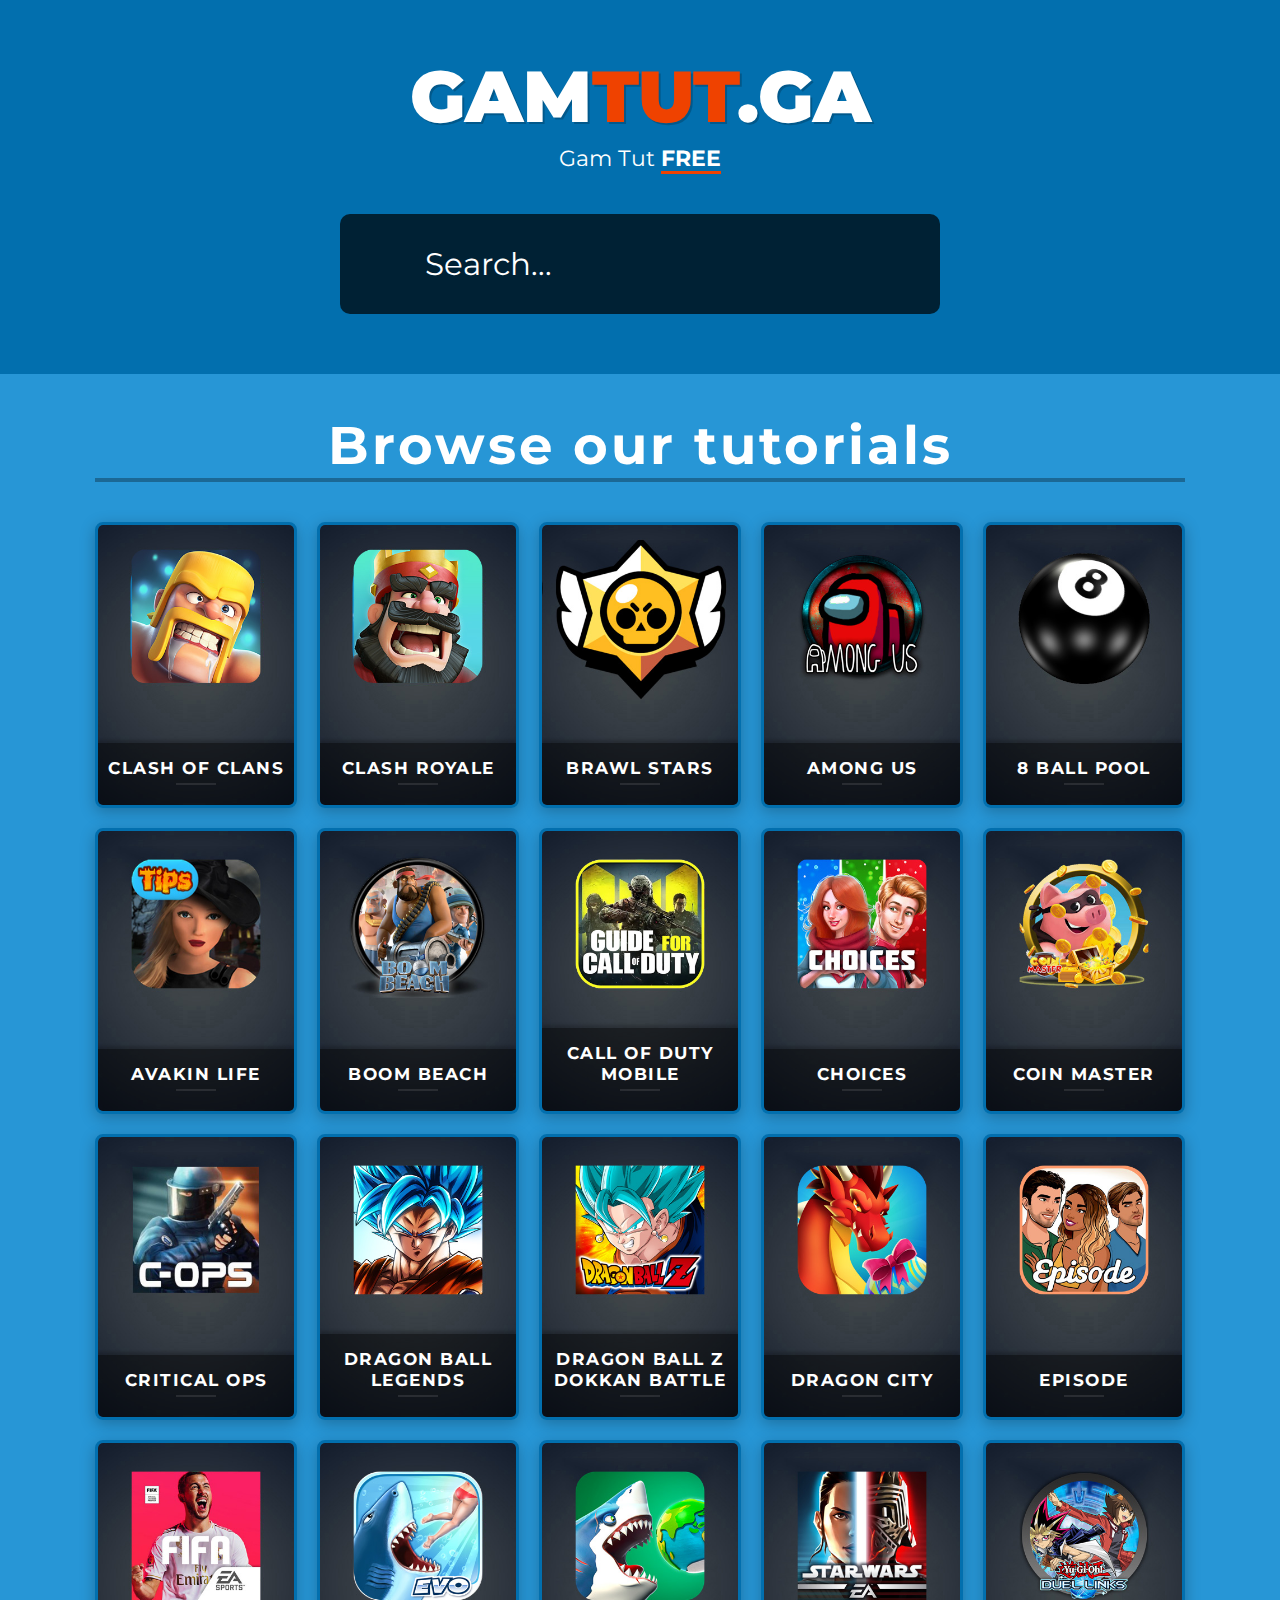
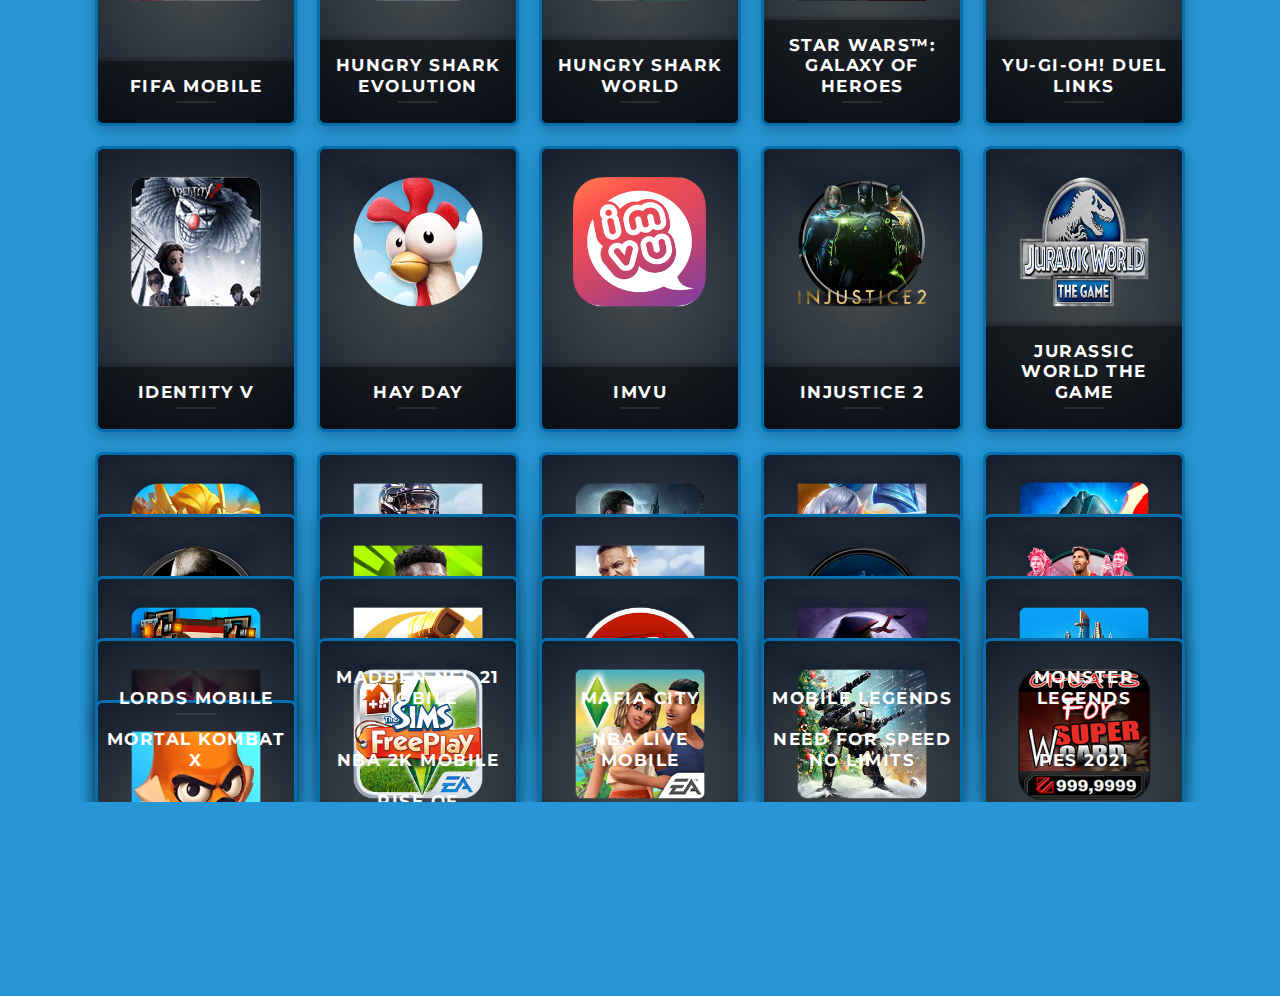
<file: index.html>
<!DOCTYPE html>
<html xmlns="http://www.w3.org/1999/xhtml" lang="en" xml:lang="en">

<!-- Mirrored from matgark.com/1/ by HTTrack Website Copier/3.x [XR&CO'2014], Mon, 13 Sep 2021 19:36:15 GMT -->

<!-- Mirrored from gamtut.ga/goldtut.com/1/ by HTTrack Website Copier/3.x [XR&CO'2014], Sun, 20 Mar 2022 16:24:52 GMT -->
<head>
<title>gamtut.ga</title>
<meta name="viewport" content="width=device-width, initial-scale=1.0" />
<meta name="description" content="matgark.com - GOLD TUTORIAL" />
<meta http-equiv="Content-Type" content="text/html; charset=utf-8" />


<meta property="og:title" content="gamtut.ga" /> 
<meta property="og:description" content="gamtut.ga" /> 
<meta property="og:type" content="website" />
<meta property="og:url" content="https://matgark.com/" /> 



<link href="https://fonts.googleapis.com/css?family=Montserrat:300,400,700,900&amp;display=swap" rel="stylesheet">

<link rel="stylesheet" href="../../css/all.html" integrity="sha384-B4dIYHKNBt8Bc12p+WXckhzcICo0wtJAoU8YZTY5qE0Id1GSseTk6S+L3BlXeVIU" crossorigin="anonymous">
<link rel="stylesheet" href="../../css/icon-font.min.css">

<link href="css/bootstrap.min.css" rel="stylesheet" />
<link href="css/animate.css" rel="stylesheet" />
<link href="css/magnific-popup.css" rel="stylesheet" />
<link href="css/style.css" rel="stylesheet" />
<link rel="shortcut icon" type="image/png" href="img/favicon.png"/>
</head>
<body>
<div class="main">
<div class="left-side-wrapper">
<div class="left-side-inner-wrapper">
<div class="container">
<header>
<div class="header-content">
<h1>gam<span>tut</span>.ga</h1>
<p>Gam Tut <b style="border-bottom:  solid #ef4200;">FREE</b></p>
</div>
</header>
<div class="game-search-wrapper">

<div class="input-icon-wrapper">
<span class="lnr lnr-magnifier"></span>
<input type="text" class="quicksearch input-style" placeholder="Search..." />
</div>
</div>
</div>
</div>
</div>
<div class="right-side-wrapper">
<div class="container">
<div class="bottom-title">
<h2>Browse our tutorials</h2>
</div>
<div class="item-grid-wrapper">
<div class="item-grid-content">


<div class="grid-item">
<a href="tut/Clash-Of-Clans/index.html">
<div class="grid-item-inner">
<img src="img/game-thumbs/Clash-Of-Clans.jpg" class="img-fluid grid-item-img" />
<div class="grid-item-info">
<h4>Clash Of Clans</h4>
</div>
<div class="grid-item-float-wrapper">
<div class="grid-item-float-content">
<span class="lnr lnr-chevron-down-circle"></span>
Continue
</div>
</div>
</div>
</a>
</div>

<div class="grid-item">
<a href="tut/Clash-Royale/index.html">
<div class="grid-item-inner">
<img src="img/game-thumbs/Clash-Royale.jpg" class="img-fluid grid-item-img" />
<div class="grid-item-info">
<h4>Clash Royale</h4>
</div>
<div class="grid-item-float-wrapper">
<div class="grid-item-float-content">
<span class="lnr lnr-chevron-down-circle"></span>
Continue
</div>
</div>
</div>
</a>
</div>

<div class="grid-item">
<a href="tut/Brawl-Stars/index.html">
<div class="grid-item-inner">
<img src="img/game-thumbs/Brawl-Stars.jpg" class="img-fluid grid-item-img" />
<div class="grid-item-info">
<h4>Brawl Stars</h4>
</div>
<div class="grid-item-float-wrapper">
<div class="grid-item-float-content">
<span class="lnr lnr-chevron-down-circle"></span>
Continue
</div>
</div>
</div>
</a>
</div>

<div class="grid-item">
<a href="tut/Among-Us/index.html">
<div class="grid-item-inner">
<img src="img/game-thumbs/Among-Us.jpg" class="img-fluid grid-item-img" />
<div class="grid-item-info">
<h4>Among Us</h4>
</div>
<div class="grid-item-float-wrapper">
<div class="grid-item-float-content">
<span class="lnr lnr-chevron-down-circle"></span>
Continue
</div>
</div>
</div>
</a>
</div>

<div class="grid-item">
<a href="tut/8-Ball-Pool/index.html">
<div class="grid-item-inner">
<img src="img/game-thumbs/8-Ball-Pool.jpg" class="img-fluid grid-item-img" />
<div class="grid-item-info">
<h4>8 Ball Pool</h4>
</div>
<div class="grid-item-float-wrapper">
<div class="grid-item-float-content">
<span class="lnr lnr-chevron-down-circle"></span>
Continue
</div>
</div>
</div>
</a>
</div>

<div class="grid-item">
<a href="tut/Avakin-Life/index.html">
<div class="grid-item-inner">
<img src="img/game-thumbs/Avakin-Life.jpg" class="img-fluid grid-item-img" />
<div class="grid-item-info">
<h4>Avakin Life</h4>
</div>
<div class="grid-item-float-wrapper">
<div class="grid-item-float-content">
<span class="lnr lnr-chevron-down-circle"></span>
Continue
</div>
</div>
</div>
</a>
</div>

<div class="grid-item">
<a href="tut/Boom-Beach/index.html">
<div class="grid-item-inner">
<img src="img/game-thumbs/Boom-Beach.jpg" class="img-fluid grid-item-img" />
<div class="grid-item-info">
<h4>Boom Beach</h4>
</div>
<div class="grid-item-float-wrapper">
<div class="grid-item-float-content">
<span class="lnr lnr-chevron-down-circle"></span>
Continue
</div>
</div>
</div>
</a>
</div>

<div class="grid-item">
<a href="tut/Call-Of-Duty-Mobile/index.html">
<div class="grid-item-inner">
<img src="img/game-thumbs/Call-Of-Duty-Mobile.jpg" class="img-fluid grid-item-img" />
<div class="grid-item-info">
<h4>Call Of Duty Mobile</h4>
</div>
<div class="grid-item-float-wrapper">
<div class="grid-item-float-content">
<span class="lnr lnr-chevron-down-circle"></span>
Continue
</div>
</div>
</div>
</a>
</div>

<div class="grid-item">
<a href="tut/Choices/index.html">
<div class="grid-item-inner">
<img src="img/game-thumbs/Choices.jpg" class="img-fluid grid-item-img" />
<div class="grid-item-info">
<h4>Choices</h4>
</div>
<div class="grid-item-float-wrapper">
<div class="grid-item-float-content">
<span class="lnr lnr-chevron-down-circle"></span>
Continue
</div>
</div>
</div>
</a>
</div>

<div class="grid-item">
<a href="tut/Coin-Master/index.html">
<div class="grid-item-inner">
<img src="img/game-thumbs/Coin-Master.jpg" class="img-fluid grid-item-img" />
<div class="grid-item-info">
<h4>Coin Master</h4>
</div>
<div class="grid-item-float-wrapper">
<div class="grid-item-float-content">
<span class="lnr lnr-chevron-down-circle"></span>
Continue
</div>
</div>
</div>
</a>
</div>

<div class="grid-item">
<a href="tut/Critical-Ops/index.html">
<div class="grid-item-inner">
<img src="img/game-thumbs/Critical-Ops.jpg" class="img-fluid grid-item-img" />
<div class="grid-item-info">
<h4>Critical Ops</h4>
</div>
<div class="grid-item-float-wrapper">
<div class="grid-item-float-content">
<span class="lnr lnr-chevron-down-circle"></span>
Continue
</div>
</div>
</div>
</a>
</div>

<div class="grid-item">
<a href="tut/Dragon-Ball-Legends/index.html">
<div class="grid-item-inner">
<img src="img/game-thumbs/Dragon-Ball-Legends.jpg" class="img-fluid grid-item-img" />
<div class="grid-item-info">
<h4>Dragon Ball Legends</h4>
</div>
<div class="grid-item-float-wrapper">
<div class="grid-item-float-content">
<span class="lnr lnr-chevron-down-circle"></span>
Continue
</div>
</div>
</div>
</a>
</div>

<div class="grid-item">
<a href="tut/Dragon-Ball-Z-Dokkan-Battle/index.html">
<div class="grid-item-inner">
<img src="img/game-thumbs/Dragon-Ball-Z-Dokkan-Battle.jpg" class="img-fluid grid-item-img" />
<div class="grid-item-info">
<h4>Dragon Ball Z Dokkan Battle</h4>
</div>
<div class="grid-item-float-wrapper">
<div class="grid-item-float-content">
<span class="lnr lnr-chevron-down-circle"></span>
Continue
</div>
</div>
</div>
</a>
</div>

<div class="grid-item">
<a href="tut/Dragon-City/index.html">
<div class="grid-item-inner">
<img src="img/game-thumbs/Dragon-City.jpg" class="img-fluid grid-item-img" />
<div class="grid-item-info">
<h4>Dragon City</h4>
</div>
<div class="grid-item-float-wrapper">
<div class="grid-item-float-content">
<span class="lnr lnr-chevron-down-circle"></span>
Continue
</div>
</div>
</div>
</a>
</div>

<div class="grid-item">
<a href="tut/Episode/index.html">
<div class="grid-item-inner">
<img src="img/game-thumbs/Episode.jpg" class="img-fluid grid-item-img" />
<div class="grid-item-info">
<h4>Episode</h4>
</div>
<div class="grid-item-float-wrapper">
<div class="grid-item-float-content">
<span class="lnr lnr-chevron-down-circle"></span>
Continue
</div>
</div>
</div>
</a>
</div>

<div class="grid-item">
<a href="tut/Fifa-Mobile/index.html">
<div class="grid-item-inner">
<img src="img/game-thumbs/Fifa-Mobile.jpg" class="img-fluid grid-item-img" />
<div class="grid-item-info">
<h4>Fifa Mobile</h4>
</div>
<div class="grid-item-float-wrapper">
<div class="grid-item-float-content">
<span class="lnr lnr-chevron-down-circle"></span>
Continue
</div>
</div>
</div>
</a>
</div>

<div class="grid-item">
<a href="tut/Hungry-Shark-Evolution/index.html">
<div class="grid-item-inner">
<img src="img/game-thumbs/Hungry-Shark-Evolution.jpg" class="img-fluid grid-item-img" />
<div class="grid-item-info">
<h4>Hungry Shark Evolution</h4>
</div>
<div class="grid-item-float-wrapper">
<div class="grid-item-float-content">
<span class="lnr lnr-chevron-down-circle"></span>
Continue
</div>
</div>
</div>
</a>
</div>

<div class="grid-item">
<a href="tut/Hungry-Shark-World/index.html">
<div class="grid-item-inner">
<img src="img/game-thumbs/Hungry-Shark-World.jpg" class="img-fluid grid-item-img" />
<div class="grid-item-info">
<h4>Hungry Shark World</h4>
</div>
<div class="grid-item-float-wrapper">
<div class="grid-item-float-content">
<span class="lnr lnr-chevron-down-circle"></span>
Continue
</div>
</div>
</div>
</a>
</div>

<div class="grid-item">
<a href="tut/Star-Wars-Galaxy-of-Heroes/index.html">
<div class="grid-item-inner">
<img src="img/game-thumbs/Star-Wars-Galaxy-of-Heroes.jpg" class="img-fluid grid-item-img" />
<div class="grid-item-info">
<h4>Star Wars™: Galaxy of Heroes</h4>
</div>
<div class="grid-item-float-wrapper">
<div class="grid-item-float-content">
<span class="lnr lnr-chevron-down-circle"></span>
Continue
</div>
</div>
</div>
</a>
</div>

<div class="grid-item">
<a href="tut/Yu-Gi-Oh%21-Duel-Links/index.html">
<div class="grid-item-inner">
<img src="img/game-thumbs/Yu-Gi-Oh%21-Duel-Links.jpg" class="img-fluid grid-item-img" />
<div class="grid-item-info">
<h4>Yu-Gi-Oh! Duel Links</h4>
</div>
<div class="grid-item-float-wrapper">
<div class="grid-item-float-content">
<span class="lnr lnr-chevron-down-circle"></span>
Continue
</div>
</div>
</div>
</a>
</div>

<div class="grid-item">
<a href="tut/Identity-V/index.html">
<div class="grid-item-inner">
<img src="img/game-thumbs/Identity-V.jpg" class="img-fluid grid-item-img" />
<div class="grid-item-info">
<h4>Identity V</h4>
</div>
<div class="grid-item-float-wrapper">
<div class="grid-item-float-content">
<span class="lnr lnr-chevron-down-circle"></span>
Continue
</div>
</div>
</div>
</a>
</div>

<div class="grid-item">
<a href="tut/Hay-Day/index.html">
<div class="grid-item-inner">
<img src="img/game-thumbs/Hay-Day.jpg" class="img-fluid grid-item-img" />
<div class="grid-item-info">
<h4>Hay Day</h4>
</div>
<div class="grid-item-float-wrapper">
<div class="grid-item-float-content">
<span class="lnr lnr-chevron-down-circle"></span>
Continue
</div>
</div>
</div>
</a>
</div>

<div class="grid-item">
<a href="tut/IMVU/index.html">
<div class="grid-item-inner">
<img src="img/game-thumbs/IMVU.jpg" class="img-fluid grid-item-img" />
<div class="grid-item-info">
<h4>IMVU</h4>
</div>
<div class="grid-item-float-wrapper">
<div class="grid-item-float-content">
<span class="lnr lnr-chevron-down-circle"></span>
Continue
</div>
</div>
</div>
</a>
</div>

<div class="grid-item">
<a href="tut/Injustice-2/index.html">
<div class="grid-item-inner">
<img src="img/game-thumbs/Injustice-2.jpg" class="img-fluid grid-item-img" />
<div class="grid-item-info">
<h4>Injustice 2</h4>
</div>
<div class="grid-item-float-wrapper">
<div class="grid-item-float-content">
<span class="lnr lnr-chevron-down-circle"></span>
Continue
</div>
</div>
</div>
</a>
</div>

<div class="grid-item">
<a href="tut/Jurassic-World-the-game/index.html">
<div class="grid-item-inner">
<img src="img/game-thumbs/Jurassic-World-the-game.jpg" class="img-fluid grid-item-img" />
<div class="grid-item-info">
<h4>Jurassic World the game</h4>
</div>
<div class="grid-item-float-wrapper">
<div class="grid-item-float-content">
<span class="lnr lnr-chevron-down-circle"></span>
Continue
</div>
</div>
</div>
</a>
</div>

<div class="grid-item">
<a href="tut/Lords-Mobile/index.html">
<div class="grid-item-inner">
<img src="img/game-thumbs/Lords-Mobile.jpg" class="img-fluid grid-item-img" />
<div class="grid-item-info">
<h4>Lords Mobile</h4>
</div>
<div class="grid-item-float-wrapper">
<div class="grid-item-float-content">
<span class="lnr lnr-chevron-down-circle"></span>
Continue
</div>
</div>
</div>
</a>
</div>

<div class="grid-item">
<a href="tut/Madden-NFL-21-Mobile/index.html">
<div class="grid-item-inner">
<img src="img/game-thumbs/Madden-NFL-21-Mobile.jpg" class="img-fluid grid-item-img" />
<div class="grid-item-info">
<h4>Madden NFL 21 Mobile</h4>
</div>
<div class="grid-item-float-wrapper">
<div class="grid-item-float-content">
<span class="lnr lnr-chevron-down-circle"></span>
Continue
</div>
</div>
</div>
</a>
</div>

<div class="grid-item">
<a href="tut/Mafia-City/index.html">
<div class="grid-item-inner">
<img src="img/game-thumbs/Mafia-City.jpg" class="img-fluid grid-item-img" />
<div class="grid-item-info">
<h4>Mafia City</h4>
</div>
<div class="grid-item-float-wrapper">
<div class="grid-item-float-content">
<span class="lnr lnr-chevron-down-circle"></span>
Continue
</div>
</div>
</div>
</a>
</div>

<div class="grid-item">
<a href="tut/Mobile-Legends/index.html">
<div class="grid-item-inner">
<img src="img/game-thumbs/Mobile-Legends.jpg" class="img-fluid grid-item-img" />
<div class="grid-item-info">
<h4>Mobile Legends</h4>
</div>
<div class="grid-item-float-wrapper">
<div class="grid-item-float-content">
<span class="lnr lnr-chevron-down-circle"></span>
Continue
</div>
</div>
</div>
</a>
</div>

<div class="grid-item">
<a href="tut/Monster-Legends/index.html">
<div class="grid-item-inner">
<img src="img/game-thumbs/Monster-Legends.jpg" class="img-fluid grid-item-img" />
<div class="grid-item-info">
<h4>Monster Legends</h4>
</div>
<div class="grid-item-float-wrapper">
<div class="grid-item-float-content">
<span class="lnr lnr-chevron-down-circle"></span>
Continue
</div>
</div>
</div>
</a>
</div>

<div class="grid-item">
<a href="tut/Mortal-Kombat-X/index.html">
<div class="grid-item-inner">
<img src="img/game-thumbs/Mortal-Kombat-X.jpg" class="img-fluid grid-item-img" />
<div class="grid-item-info">
<h4>Mortal Kombat X</h4>
</div>
<div class="grid-item-float-wrapper">
<div class="grid-item-float-content">
<span class="lnr lnr-chevron-down-circle"></span>
Continue
</div>
</div>
</div>
</a>
</div>

<div class="grid-item">
<a href="tut/NBA2K-Mobile/index.html">
<div class="grid-item-inner">
<img src="img/game-thumbs/NBA2K-Mobile.jpg" class="img-fluid grid-item-img" />
<div class="grid-item-info">
<h4>NBA 2K Mobile</h4>
</div>
<div class="grid-item-float-wrapper">
<div class="grid-item-float-content">
<span class="lnr lnr-chevron-down-circle"></span>
Continue
</div>
</div>
</div>
</a>
</div>

<div class="grid-item">
<a href="tut/NBA-Live-Mobile/index.html">
<div class="grid-item-inner">
<img src="img/game-thumbs/NBA-Live-Mobile.jpg" class="img-fluid grid-item-img" />
<div class="grid-item-info">
<h4>NBA Live Mobile</h4>
</div>
<div class="grid-item-float-wrapper">
<div class="grid-item-float-content">
<span class="lnr lnr-chevron-down-circle"></span>
Continue
</div>
</div>
</div>
</a>
</div>

<div class="grid-item">
<a href="tut/Need-for-Speed/index.html">
<div class="grid-item-inner">
<img src="img/game-thumbs/Need-for-Speed.jpg" class="img-fluid grid-item-img" />
<div class="grid-item-info">
<h4>Need For Speed No Limits</h4>
</div>
<div class="grid-item-float-wrapper">
<div class="grid-item-float-content">
<span class="lnr lnr-chevron-down-circle"></span>
Continue
</div>
</div>
</div>
</a>
</div>

<div class="grid-item">
<a href="tut/PES-2021/index.html">
<div class="grid-item-inner">
<img src="img/game-thumbs/PES-2021.jpg" class="img-fluid grid-item-img" />
<div class="grid-item-info">
<h4>PES 2021</h4>
</div>
<div class="grid-item-float-wrapper">
<div class="grid-item-float-content">
<span class="lnr lnr-chevron-down-circle"></span>
Continue
</div>
</div>
</div>
</a>
</div>

<div class="grid-item">
<a href="tut/Pixel-Gun-3d/index.html">
<div class="grid-item-inner">
<img src="img/game-thumbs/Pixel-Gun-3d.jpg" class="img-fluid grid-item-img" />
<div class="grid-item-info">
<h4>Pixel Gun 3d</h4>
</div>
<div class="grid-item-float-wrapper">
<div class="grid-item-float-content">
<span class="lnr lnr-chevron-down-circle"></span>
Continue
</div>
</div>
</div>
</a>
</div>

<div class="grid-item">
<a href="tut/Rise-of-Kingdoms/index.html">
<div class="grid-item-inner">
<img src="img/game-thumbs/Rise-of-Kingdoms.jpg" class="img-fluid grid-item-img" />
<div class="grid-item-info">
<h4>Rise of Kingdoms</h4>
</div>
<div class="grid-item-float-wrapper">
<div class="grid-item-float-content">
<span class="lnr lnr-chevron-down-circle"></span>
Continue
</div>
</div>
</div>
</a>
</div>

<div class="grid-item">
<a href="tut/Roblox/index.html">
<div class="grid-item-inner">
<img src="img/game-thumbs/Roblox.jpg" class="img-fluid grid-item-img" />
<div class="grid-item-info">
<h4>Roblox</h4>
</div>
<div class="grid-item-float-wrapper">
<div class="grid-item-float-content">
<span class="lnr lnr-chevron-down-circle"></span>
Continue
</div>
</div>
</div>
</a>
</div>

<div class="grid-item">
<a href="tut/Shadow-Fight-3/index.html">
<div class="grid-item-inner">
<img src="img/game-thumbs/Shadow-Fight-3.jpg" class="img-fluid grid-item-img" />
<div class="grid-item-info">
<h4>Shadow Fight 3</h4>
</div>
<div class="grid-item-float-wrapper">
<div class="grid-item-float-content">
<span class="lnr lnr-chevron-down-circle"></span>
Continue
</div>
</div>
</div>
</a>
</div>

<div class="grid-item">
<a href="tut/SimCity-BuildIt/index.html">
<div class="grid-item-inner">
<img src="img/game-thumbs/SimCity-BuildIt.jpg" class="img-fluid grid-item-img" />
<div class="grid-item-info">
<h4>SimCity BuildIt</h4>
</div>
<div class="grid-item-float-wrapper">
<div class="grid-item-float-content">
<span class="lnr lnr-chevron-down-circle"></span>
Continue
</div>
</div>
</div>
</a>
</div>

<div class="grid-item">
<a href="tut/Tabou-Stories/index.html">
<div class="grid-item-inner">
<img src="img/game-thumbs/Tabou-Stories.jpg" class="img-fluid grid-item-img" />
<div class="grid-item-info">
<h4>Tabou Stories</h4>
</div>
<div class="grid-item-float-wrapper">
<div class="grid-item-float-content">
<span class="lnr lnr-chevron-down-circle"></span>
Continue
</div>
</div>
</div>
</a>
</div>

<div class="grid-item">
<a href="tut/The-Sims-FreePlay/index.html">
<div class="grid-item-inner">
<img src="img/game-thumbs/The-Sims-FreePlay.jpg" class="img-fluid grid-item-img" />
<div class="grid-item-info">
<h4>The Sims FreePlay</h4>
</div>
<div class="grid-item-float-wrapper">
<div class="grid-item-float-content">
<span class="lnr lnr-chevron-down-circle"></span>
Continue
</div>
</div>
</div>
</a>
</div>

<div class="grid-item">
<a href="tut/The-Sims-Mobile/index.html">
<div class="grid-item-inner">
<img src="img/game-thumbs/The-Sims-Mobile.jpg" class="img-fluid grid-item-img" />
<div class="grid-item-info">
<h4>The Sims Mobile</h4>
</div>
<div class="grid-item-float-wrapper">
<div class="grid-item-float-content">
<span class="lnr lnr-chevron-down-circle"></span>
Continue
</div>
</div>
</div>
</a>
</div>

<div class="grid-item">
<a href="tut/War-Robots/index.html">
<div class="grid-item-inner">
<img src="img/game-thumbs/War-Robots.jpg" class="img-fluid grid-item-img" />
<div class="grid-item-info">
<h4>War Robots</h4>
</div>
<div class="grid-item-float-wrapper">
<div class="grid-item-float-content">
<span class="lnr lnr-chevron-down-circle"></span>
Continue
</div>
</div>
</div>
</a>
</div>

<div class="grid-item">
<a href="tut/WWE-SuperCard/index.html">
<div class="grid-item-inner">
<img src="img/game-thumbs/WWE-SuperCard.jpg" class="img-fluid grid-item-img" />
<div class="grid-item-info">
<h4>WWE SuperCard</h4>
</div>
<div class="grid-item-float-wrapper">
<div class="grid-item-float-content">
<span class="lnr lnr-chevron-down-circle"></span>
Continue
</div>
</div>
</div>
</a>
</div>

<div class="grid-item">
<a href="tut/Zooba/index.html">
<div class="grid-item-inner">
<img src="img/game-thumbs/Zooba.jpg" class="img-fluid grid-item-img" />
<div class="grid-item-info">
<h4>Zooba</h4>
</div>
<div class="grid-item-float-wrapper">
<div class="grid-item-float-content">
<span class="lnr lnr-chevron-down-circle"></span>
Continue
</div>
</div>
</div>
</a>
</div>






</div>
<div class="no-result-found-wrapper">
	<span class="lnr lnr-sad"></span>
	<span>Nothing Found</span>
	<p>We could not find anything that matches your search query...</p>
</div>
</div>
</div>
</div>

<script type="text/javascript" src="js/jquery.min.js"></script>
<script type="text/javascript" src="js/bootstrap.min.js"></script>
<script type="text/javascript" src="js/jquery.magnific-popup.min.js"></script>
<script src="js/isotope.pkgd.min.js"></script>
<!-- <script type="text/javascript" src="js/isotope.pkgd.min.js"></script>
<script type="text/javascript" src="js/main.js"></script>
<script type="text/javascript">

document.addEventListener("contextmenu", function(e){

		e.preventDefault();

	}, false);

	</script> -->
<script>
	$('.item-grid-content').isotope({
		// options
		itemSelector: '.grid-item',
		layoutMode: 'fitRows'
	});

	$('.item-grid-content').on('arrangeComplete', function (event, filteredItems) {
		if (filteredItems.length == 0)
			$('.no-result-found-wrapper').show();
		else
			$('.no-result-found-wrapper').hide();
	});

	$('.quicksearch').keyup(function () {
		var searchText = $(this).val().toLowerCase();
		$('.item-grid-content').isotope({
			filter: function () {
				var name = $(this).find('h4').text().toLowerCase();
				return name.includes(searchText) || searchText.includes(name);
			}
		});
		
	});
</script>
</body>

<!-- Mirrored from matgark.com/1/ by HTTrack Website Copier/3.x [XR&CO'2014], Mon, 13 Sep 2021 19:36:46 GMT -->

<!-- Mirrored from gamtut.ga/goldtut.com/1/ by HTTrack Website Copier/3.x [XR&CO'2014], Sun, 20 Mar 2022 16:26:49 GMT -->
</html>
</file>
<file: css/style.css>
::selection{background:#218ecc;color:#fff}::-moz-selection{background:#218ecc;color:#fff}body{overflow-x:hidden;background:#2796d6}html{overflow-y:scroll;overflow-x:hidden}ul li{list-style-type:none}header,section{position:relative}a,button{-webkit-transition:all .2s ease-in-out 0s;-moz-transition:all .2s ease-in-out 0s;-ms-transition:all .2s ease-in-out 0s;-o-transition:all .2s ease-in-out 0s;transition:all .2s ease-in-out 0s}a:hover,a:focus,a:visited,a:active{text-decoration:none!important;outline:none!important}.double-margin{margin-right:-30px;margin-left:-30px}.double-padding{padding-right:30px;padding-left:30px}.no-padding-right{padding-right:0}.no-padding-left{padding-left:0}body{font-family:montserrat,sans-serif;color:#fff;font-size:24px}h1,h2,h3,h4,h5,h6{font-weight:700}.left-side-wrapper{position:relative}.left-side-inner-wrapper{background:#026fae;padding:60px 0}header{position:relative;text-align:center;color:#fff;margin-bottom:40px}header h1{font-size:3em;margin:0 0 10px;line-height:1;font-weight:900;text-shadow:2px 2px 0 rgba(0,0,0,.2);text-transform:uppercase}header h1 span{color:#ef4200}header p{font-size:300;color:#fff;margin:0;font-size:.9em}.game-search-wrapper{position:relative;max-width:600px;margin:0 auto}.game-search-wrapper h3{font-size:1em;text-align:center;margin:0 0 3px;color:#ef4200;font-weight:900;letter-spacing:1px;text-transform:uppercase}.game-search-wrapper h3 span{color:#ff2846}.input-icon-wrapper{position:relative;margin:0 auto}.input-icon-wrapper span.lnr{position:absolute;font-size:30px;color:#fff;left:30px;top:37px}.input-style{height:100px;font-size:1.3em;color:#fff;outline:none!important;width:100%;padding:0 15px 0 85px;border:none;box-shadow:none;background:rgba(0,0,0,.7);border-radius:10px}.input-style::-webkit-input-placeholder{color:#fff;opacity:1}.input-style::-moz-placeholder{color:#fff;opacity:1}.input-style:-ms-input-placeholder{color:#fff;opacity:1}.input-style:-moz-placeholder{color:#fff;opacity:1}.right-side-wrapper{position:relative;padding:40px 80px 50px}.right-side-wrapper .container{max-width:1200px}.bottom-title h2{text-align:center;font-size:2.4em;letter-spacing:3px;border-bottom:4px solid rgba(0,0,0,.3);margin:0 0 30px}.item-grid-content{position:relative;margin:0 -10px}.no-result-found-wrapper{display:block;text-align:center;font-size:2.4em;display:none;color:#fff;font-weight:300;text-transform:uppercase;letter-spacing:3px;margin:80px 0 0}.no-result-found-wrapper span.lnr{font-size:3.4em;display:block;margin:0 0 20px;color:#026fae}.no-result-found-wrapper p{font-size:.4em;max-width:600px;margin:20px auto 0;color:#999}.grid-item{cursor:pointer;padding:10px;width:20%}.grid-item img{max-width:100%}.grid-item-inner{position:relative;overflow:hidden;-webkit-transition:-webkit-transform 300ms cubic-bezier(.225,3,.485,.895);transition:-webkit-transform 300ms cubic-bezier(.225,3,.485,.895);transition:transform 300ms cubic-bezier(.225,3,.485,.895);transition:transform 300ms cubic-bezier(.225,3,.485,.895),-webkit-transform 300ms cubic-bezier(.225,3,.485,.895)}.grid-item:hover .grid-item-inner{transform:scale(1.05);-webkit-transform:scale(1.05)}.grid-item-inner{box-shadow:0 4px 15px 0 rgba(0,0,0,.25);border-radius:8px;overflow:hidden;border:3px solid #026fae}.grid-item-info{position:absolute;background:rgba(0,0,0,.5);box-shadow:0 -3px 3px 0 rgba(0,0,0,.2);bottom:0;text-align:center;width:100%;padding:20px 12px;-webkit-transition:all .2s ease-in-out 0s;-moz-transition:all .2s ease-in-out 0s;-ms-transition:all .2s ease-in-out 0s;-o-transition:all .2s ease-in-out 0s;transition:all .2s ease-in-out 0s}.grid-item-info h4{font-size:.8em;margin:0;text-transform:uppercase;font-weight:700;letter-spacing:1.5px;color:#fff;z-index:2;position:relative}.grid-item-info h4:after{content:'';display:block;width:40px;height:2px;background:rgba(255,255,255,.1);margin:5px auto}.grid-item-info span{font-size:.55em;font-weight:400;color:#ccc;display:block;line-height:1.4;margin:5px 0 0}.grid-item-float-wrapper{position:absolute;top:15%;left:0;width:100%;opacity:0;-webkit-transition:all .2s ease-in-out 0s;-moz-transition:all .2s ease-in-out 0s;-ms-transition:all .2s ease-in-out 0s;-o-transition:all .2s ease-in-out 0s;transition:all .2s ease-in-out 0s}.grid-item-float-content{background:#ef4200;width:100px;height:60px;text-align:center;border-radius:10px;font-weight:700;font-size:.5em;text-transform:uppercase;color:#fff;padding:5px 0 0;margin:0 auto;box-shadow:0 0 15px 0 rgba(0,0,0,.8)}.grid-item-float-content span{color:#fff;font-weight:400;display:block;font-size:2em;margin:0 0 5px}.grid-item:hover .grid-item-float-wrapper{top:35%;opacity:1}.animation-delay-200{-webkit-animation-delay:.2s;animation-delay:.2s}.animation-delay-400{-webkit-animation-delay:.4s;animation-delay:.4s}.animation-delay-600{-webkit-animation-delay:.6s;animation-delay:.6s}.animation-delay-800{-webkit-animation-delay:.8s;animation-delay:.8s}.animation-delay-1000{-webkit-animation-delay:1s;animation-delay:1s}.animation-delay-1200{-webkit-animation-delay:1.2s;animation-delay:1.2s}.animation-delay-1400{-webkit-animation-delay:1.4s;animation-delay:1.4s}.animation-delay-1600{-webkit-animation-delay:1.6s;animation-delay:1.6s}.animation-delay-1800{-webkit-animation-delay:1.8s;animation-delay:1.8s}@media screen and (max-width:1440px){.left-side-inner-wrapper{padding:60px 0}header h1{font-size:3em}header p{font-size:.9em}.bottom-title h2{font-size:2.2em}.grid-item-info h4{font-size:.7em}.grid-item-info{padding:15px 7px}.grid-item{padding:10px}}@media screen and (max-width:1200px){.grid-item{width:25%}header{margin-bottom:30px}.right-side-wrapper{padding:40px 30px 50px}}@media screen and (max-width:993px){.bottom-title h2{margin-bottom:20px}.grid-item-info h4{font-size:.6em;letter-spacing:0}.grid-item-info span{font-size:.5em}}@media screen and (max-width:767px){.left-side-inner-wrapper{padding:40px 0}header h1{font-size:2.4em}header p{font-size:.8em}.bottom-title h2{font-size:1.8em}.grid-item{width:33%}.right-side-wrapper{padding:30px 20px 50px}.grid-item{padding:10px 5px}}@media screen and (max-width:500px){header h1{font-size:2em}header p{font-size:.7em}.bottom-title h2{font-size:1.4em;line-height:1}.grid-item{width:50%}.no-result-found-wrapper span.lnr{font-size:2.4em}.no-result-found-wrapper{font-size:1.4em}}@media screen and (max-width:420px){.left-side-inner-wrapper{padding:30px 0}.input-style{height:70px}.input-icon-wrapper span.lnr{top:22px}.right-side-wrapper{padding:30px 10px 50px}header h1{font-size:1.6em}header p{font-size:.7em}.grid-item{width:50%}.input-style{font-size:1em}.grid-item-info span{font-size:.4em}.bottom-title h2{font-size:1.2em;letter-spacing:0;padding-bottom:5px;line-height:1}}@media screen and (max-width:350px){.right-side-wrapper{padding:20px 5px 50px}header h1{font-size:1.3em}header p{font-size:.7em}.bottom-title h2{font-size:1.2em}.grid-item{width:50%}.input-style{font-size:.8em}.grid-item-info span{font-size:.4em}.grid-item{padding:5px 3px}}

.iframe-container{
  position: relative;
  width: 100%;
  padding-bottom: 56.25%; 
  height: 0;
}
.iframe-container iframe{
  position: absolute;
  top:0;
  left: 0;
  width: 100%;
  height: 100%;
}

span.small {
  font-size: smaller;
}

.button {
  background-color: Crimson;
  border: none;
  color: white;
  padding: 15px 32px;
  text-align: center;
  text-decoration: none;
  display: inline-block;
  font-size: 16px;
  margin: 4px 2px;
  cursor: pointer;
}

.button2 {background-color: LightSalmon;}
.button3 {background-color: Crimson;} 
.button4 {background-color: MidnightBlue;} 
.button5 {background-color: Indigo;}

.button1 {padding: 10px 24px;}
.button2 {padding: 12px 28px;}
.button3 {padding: 14px 40px;}
.button4 {padding: 32px 16px;}
.button5 {padding: 16px;}

.button1 {width: 250px;}
.button2 {width: 50%;}
.button3 {width: 100%;}

.button1 {border-radius: 2px;}
.button2 {border-radius: 4px;}
.button3 {border-radius: 18px;}
.button4 {border-radius: 12px;}
.button5 {border-radius: 50%;}



.button1 {
  box-shadow: 0 8px 16px 0 rgba(0,0,0,0.2), 0 6px 20px 0 rgba(0,0,0,0.19);
}

.button3:hover {
  box-shadow: 0 12px 16px 0 rgba(0,0,0,0.24), 0 17px 50px 0 rgba(0,0,0,0.19);
}


font-size: 4px !important;
</file>
<file: css/icon-font.min.css>
/*
Linearicons Free v1.0.0 - https://linearicons.com/free
By Perxis - https://perxis.com
(c) 2014-2015 Perxis.com
License: https://linearicons.com/free/license
*/
@font-face{font-family:Linearicons-Free;src:url(Linearicons-Free.eot);src:url(https://cdn.linearicons.com/free/1.0.0/Linearicons-Free.eot?#iefix) format('embedded-opentype'),url(https://cdn.linearicons.com/free/1.0.0/Linearicons-Free.woff2) format('woff2'),url(https://cdn.linearicons.com/free/1.0.0/Linearicons-Free.ttf) format('truetype'),url(https://cdn.linearicons.com/free/1.0.0/Linearicons-Free.woff) format('woff'),url(https://cdn.linearicons.com/free/1.0.0/Linearicons-Free.svg#Linearicons-Free) format('svg');font-weight:400;font-style:normal}.lnr{font-family:Linearicons-Free;speak:none;font-style:normal;font-weight:400;font-variant:normal;text-transform:none;line-height:1;-webkit-font-smoothing:antialiased;-moz-osx-font-smoothing:grayscale}.lnr-home:before{content:"\e800"}.lnr-apartment:before{content:"\e801"}.lnr-pencil:before{content:"\e802"}.lnr-magic-wand:before{content:"\e803"}.lnr-drop:before{content:"\e804"}.lnr-lighter:before{content:"\e805"}.lnr-poop:before{content:"\e806"}.lnr-sun:before{content:"\e807"}.lnr-moon:before{content:"\e808"}.lnr-cloud:before{content:"\e809"}.lnr-cloud-upload:before{content:"\e80a"}.lnr-cloud-download:before{content:"\e80b"}.lnr-cloud-sync:before{content:"\e80c"}.lnr-cloud-check:before{content:"\e80d"}.lnr-database:before{content:"\e80e"}.lnr-lock:before{content:"\e80f"}.lnr-cog:before{content:"\e810"}.lnr-trash:before{content:"\e811"}.lnr-dice:before{content:"\e812"}.lnr-heart:before{content:"\e813"}.lnr-star:before{content:"\e814"}.lnr-star-half:before{content:"\e815"}.lnr-star-empty:before{content:"\e816"}.lnr-flag:before{content:"\e817"}.lnr-envelope:before{content:"\e818"}.lnr-paperclip:before{content:"\e819"}.lnr-inbox:before{content:"\e81a"}.lnr-eye:before{content:"\e81b"}.lnr-printer:before{content:"\e81c"}.lnr-file-empty:before{content:"\e81d"}.lnr-file-add:before{content:"\e81e"}.lnr-enter:before{content:"\e81f"}.lnr-exit:before{content:"\e820"}.lnr-graduation-hat:before{content:"\e821"}.lnr-license:before{content:"\e822"}.lnr-music-note:before{content:"\e823"}.lnr-film-play:before{content:"\e824"}.lnr-camera-video:before{content:"\e825"}.lnr-camera:before{content:"\e826"}.lnr-picture:before{content:"\e827"}.lnr-book:before{content:"\e828"}.lnr-bookmark:before{content:"\e829"}.lnr-user:before{content:"\e82a"}.lnr-users:before{content:"\e82b"}.lnr-shirt:before{content:"\e82c"}.lnr-store:before{content:"\e82d"}.lnr-cart:before{content:"\e82e"}.lnr-tag:before{content:"\e82f"}.lnr-phone-handset:before{content:"\e830"}.lnr-phone:before{content:"\e831"}.lnr-pushpin:before{content:"\e832"}.lnr-map-marker:before{content:"\e833"}.lnr-map:before{content:"\e834"}.lnr-location:before{content:"\e835"}.lnr-calendar-full:before{content:"\e836"}.lnr-keyboard:before{content:"\e837"}.lnr-spell-check:before{content:"\e838"}.lnr-screen:before{content:"\e839"}.lnr-smartphone:before{content:"\e83a"}.lnr-tablet:before{content:"\e83b"}.lnr-laptop:before{content:"\e83c"}.lnr-laptop-phone:before{content:"\e83d"}.lnr-power-switch:before{content:"\e83e"}.lnr-bubble:before{content:"\e83f"}.lnr-heart-pulse:before{content:"\e840"}.lnr-construction:before{content:"\e841"}.lnr-pie-chart:before{content:"\e842"}.lnr-chart-bars:before{content:"\e843"}.lnr-gift:before{content:"\e844"}.lnr-diamond:before{content:"\e845"}.lnr-linearicons:before{content:"\e846"}.lnr-dinner:before{content:"\e847"}.lnr-coffee-cup:before{content:"\e848"}.lnr-leaf:before{content:"\e849"}.lnr-paw:before{content:"\e84a"}.lnr-rocket:before{content:"\e84b"}.lnr-briefcase:before{content:"\e84c"}.lnr-bus:before{content:"\e84d"}.lnr-car:before{content:"\e84e"}.lnr-train:before{content:"\e84f"}.lnr-bicycle:before{content:"\e850"}.lnr-wheelchair:before{content:"\e851"}.lnr-select:before{content:"\e852"}.lnr-earth:before{content:"\e853"}.lnr-smile:before{content:"\e854"}.lnr-sad:before{content:"\e855"}.lnr-neutral:before{content:"\e856"}.lnr-mustache:before{content:"\e857"}.lnr-alarm:before{content:"\e858"}.lnr-bullhorn:before{content:"\e859"}.lnr-volume-high:before{content:"\e85a"}.lnr-volume-medium:before{content:"\e85b"}.lnr-volume-low:before{content:"\e85c"}.lnr-volume:before{content:"\e85d"}.lnr-mic:before{content:"\e85e"}.lnr-hourglass:before{content:"\e85f"}.lnr-undo:before{content:"\e860"}.lnr-redo:before{content:"\e861"}.lnr-sync:before{content:"\e862"}.lnr-history:before{content:"\e863"}.lnr-clock:before{content:"\e864"}.lnr-download:before{content:"\e865"}.lnr-upload:before{content:"\e866"}.lnr-enter-down:before{content:"\e867"}.lnr-exit-up:before{content:"\e868"}.lnr-bug:before{content:"\e869"}.lnr-code:before{content:"\e86a"}.lnr-link:before{content:"\e86b"}.lnr-unlink:before{content:"\e86c"}.lnr-thumbs-up:before{content:"\e86d"}.lnr-thumbs-down:before{content:"\e86e"}.lnr-magnifier:before{content:"\e86f"}.lnr-cross:before{content:"\e870"}.lnr-menu:before{content:"\e871"}.lnr-list:before{content:"\e872"}.lnr-chevron-up:before{content:"\e873"}.lnr-chevron-down:before{content:"\e874"}.lnr-chevron-left:before{content:"\e875"}.lnr-chevron-right:before{content:"\e876"}.lnr-arrow-up:before{content:"\e877"}.lnr-arrow-down:before{content:"\e878"}.lnr-arrow-left:before{content:"\e879"}.lnr-arrow-right:before{content:"\e87a"}.lnr-move:before{content:"\e87b"}.lnr-warning:before{content:"\e87c"}.lnr-question-circle:before{content:"\e87d"}.lnr-menu-circle:before{content:"\e87e"}.lnr-checkmark-circle:before{content:"\e87f"}.lnr-cross-circle:before{content:"\e880"}.lnr-plus-circle:before{content:"\e881"}.lnr-circle-minus:before{content:"\e882"}.lnr-arrow-up-circle:before{content:"\e883"}.lnr-arrow-down-circle:before{content:"\e884"}.lnr-arrow-left-circle:before{content:"\e885"}.lnr-arrow-right-circle:before{content:"\e886"}.lnr-chevron-up-circle:before{content:"\e887"}.lnr-chevron-down-circle:before{content:"\e888"}.lnr-chevron-left-circle:before{content:"\e889"}.lnr-chevron-right-circle:before{content:"\e88a"}.lnr-crop:before{content:"\e88b"}.lnr-frame-expand:before{content:"\e88c"}.lnr-frame-contract:before{content:"\e88d"}.lnr-layers:before{content:"\e88e"}.lnr-funnel:before{content:"\e88f"}.lnr-text-format:before{content:"\e890"}.lnr-text-format-remove:before{content:"\e891"}.lnr-text-size:before{content:"\e892"}.lnr-bold:before{content:"\e893"}.lnr-italic:before{content:"\e894"}.lnr-underline:before{content:"\e895"}.lnr-strikethrough:before{content:"\e896"}.lnr-highlight:before{content:"\e897"}.lnr-text-align-left:before{content:"\e898"}.lnr-text-align-center:before{content:"\e899"}.lnr-text-align-right:before{content:"\e89a"}.lnr-text-align-justify:before{content:"\e89b"}.lnr-line-spacing:before{content:"\e89c"}.lnr-indent-increase:before{content:"\e89d"}.lnr-indent-decrease:before{content:"\e89e"}.lnr-pilcrow:before{content:"\e89f"}.lnr-direction-ltr:before{content:"\e8a0"}.lnr-direction-rtl:before{content:"\e8a1"}.lnr-page-break:before{content:"\e8a2"}.lnr-sort-alpha-asc:before{content:"\e8a3"}.lnr-sort-amount-asc:before{content:"\e8a4"}.lnr-hand:before{content:"\e8a5"}.lnr-pointer-up:before{content:"\e8a6"}.lnr-pointer-right:before{content:"\e8a7"}.lnr-pointer-down:before{content:"\e8a8"}.lnr-pointer-left:before{content:"\e8a9"}
</file>
